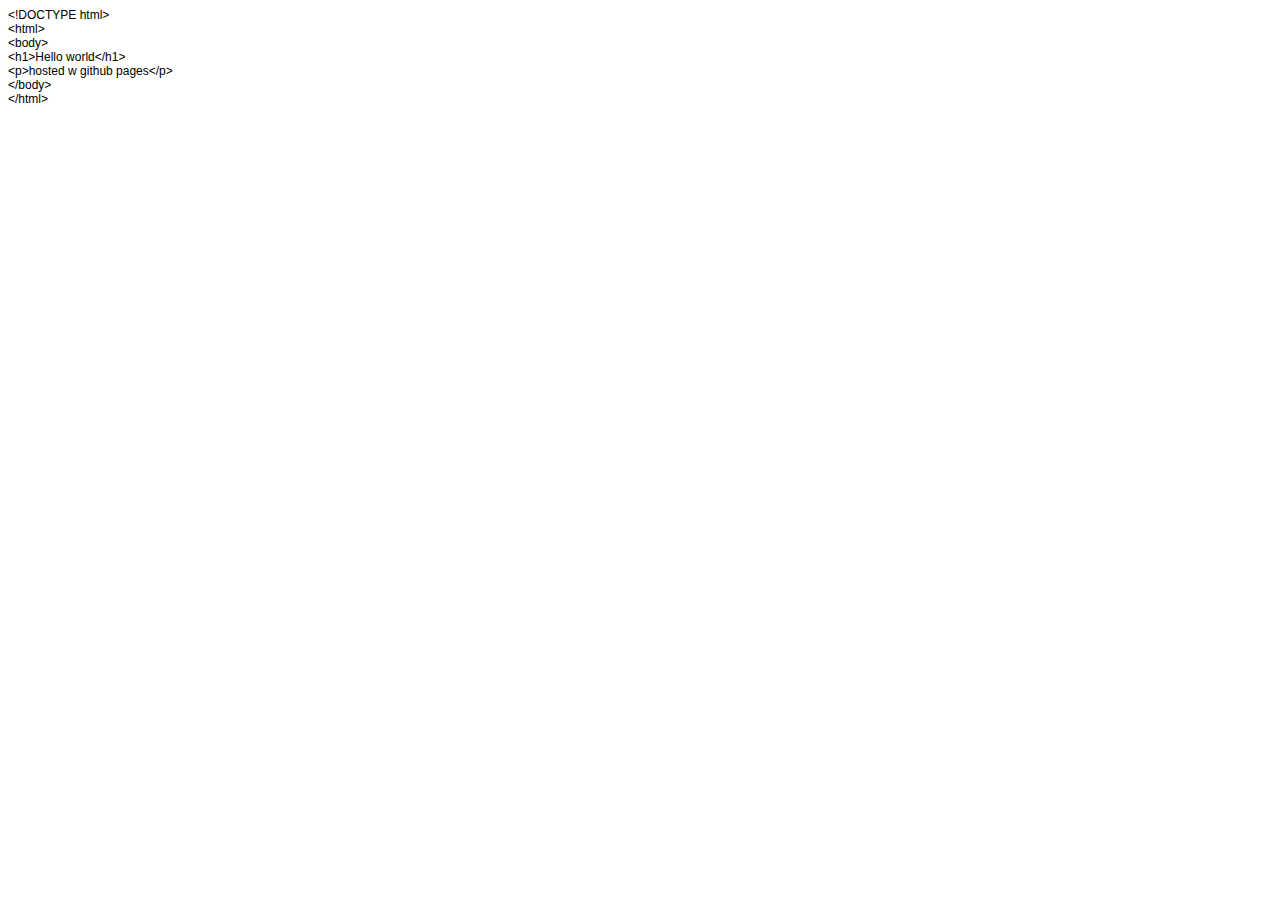
<file: index.html>
<!DOCTYPE html PUBLIC "-//W3C//DTD HTML 4.01//EN" "http://www.w3.org/TR/html4/strict.dtd">
<html>
<head>
  <meta http-equiv="Content-Type" content="text/html; charset=utf-8">
  <meta http-equiv="Content-Style-Type" content="text/css">
  <title></title>
  <meta name="Generator" content="Cocoa HTML Writer">
  <meta name="CocoaVersion" content="2487.7">
  <style type="text/css">
    p.p1 {margin: 0.0px 0.0px 0.0px 0.0px; font: 12.0px Helvetica}
  </style>
</head>
<body>
<p class="p1">&lt;!DOCTYPE html&gt;</p>
<p class="p1">&lt;html&gt;</p>
<p class="p1">&lt;body&gt;</p>
<p class="p1">&lt;h1&gt;Hello world&lt;/h1&gt;</p>
<p class="p1">&lt;p&gt;hosted w github pages&lt;/p&gt;</p>
<p class="p1">&lt;/body&gt;</p>
<p class="p1">&lt;/html&gt;</p>
</body>
</html>
</file>
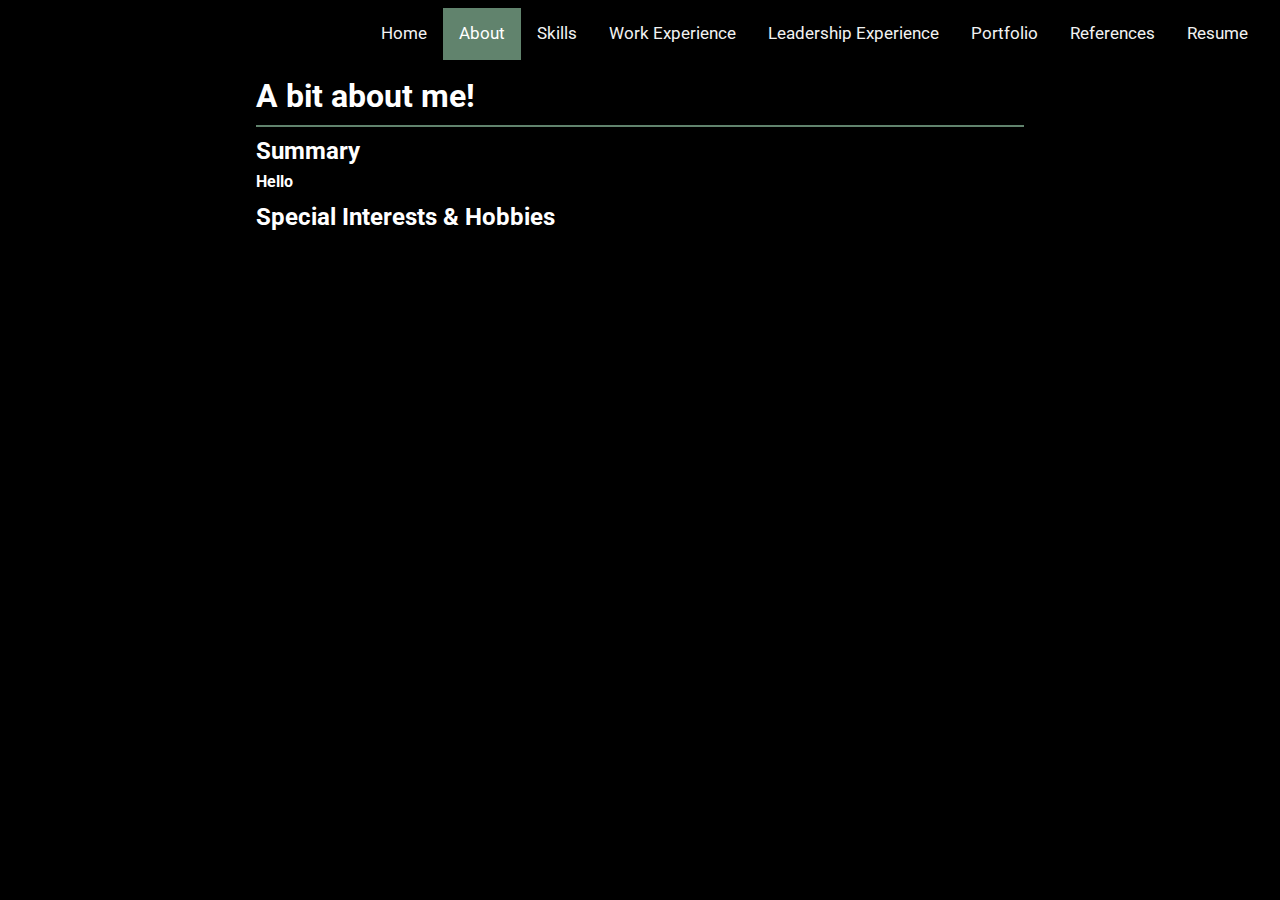
<file: about.html>
<!DOCTYPE html PUBLIC "-//W3C//DTD HTML 4.01//EN" "http://www.w3.org/TR/html4/strict.dtd">
<html>
<html lang="en">
<head>
    <meta charset="utf-8">
    <meta name="viewport" content="width=device-width, initial-scale=1">
    <title>Robin Anstett Portfolio</title>

    <!-- Type & styles -->
    <link rel="preconnect" href="https://fonts.googleapis.com">
    <link href="https://fonts.googleapis.com/css2?family=Roboto:wght@400;500;600;700&display=swap" rel="stylesheet">
    <link rel="stylesheet" href="global.css">
</head>
<body>
<div class="header-nav">
    <div class="topnav">
        <a href="index.html">Home</a>
        <a class="active" href="about.html">About</a>
        <a href="skills.html">Skills</a>
        <a href="work.html">Work Experience</a>
        <a href="leadership.html">Leadership Experience</a>
        <a href="portfolio.html">Portfolio</a>
        <a href="refs.html">References</a>
        <a href="AnstettRobin_Resume.pdf" download>Resume</a>
    </div>
</div>
<div class="text">
    <h1>A bit about me!</h1>
    <hr>
    <h2>Summary</h2>
    <b>Hello</b>
    <h2>Special Interests & Hobbies</h2>
</div>
</body>
</html>
</file>
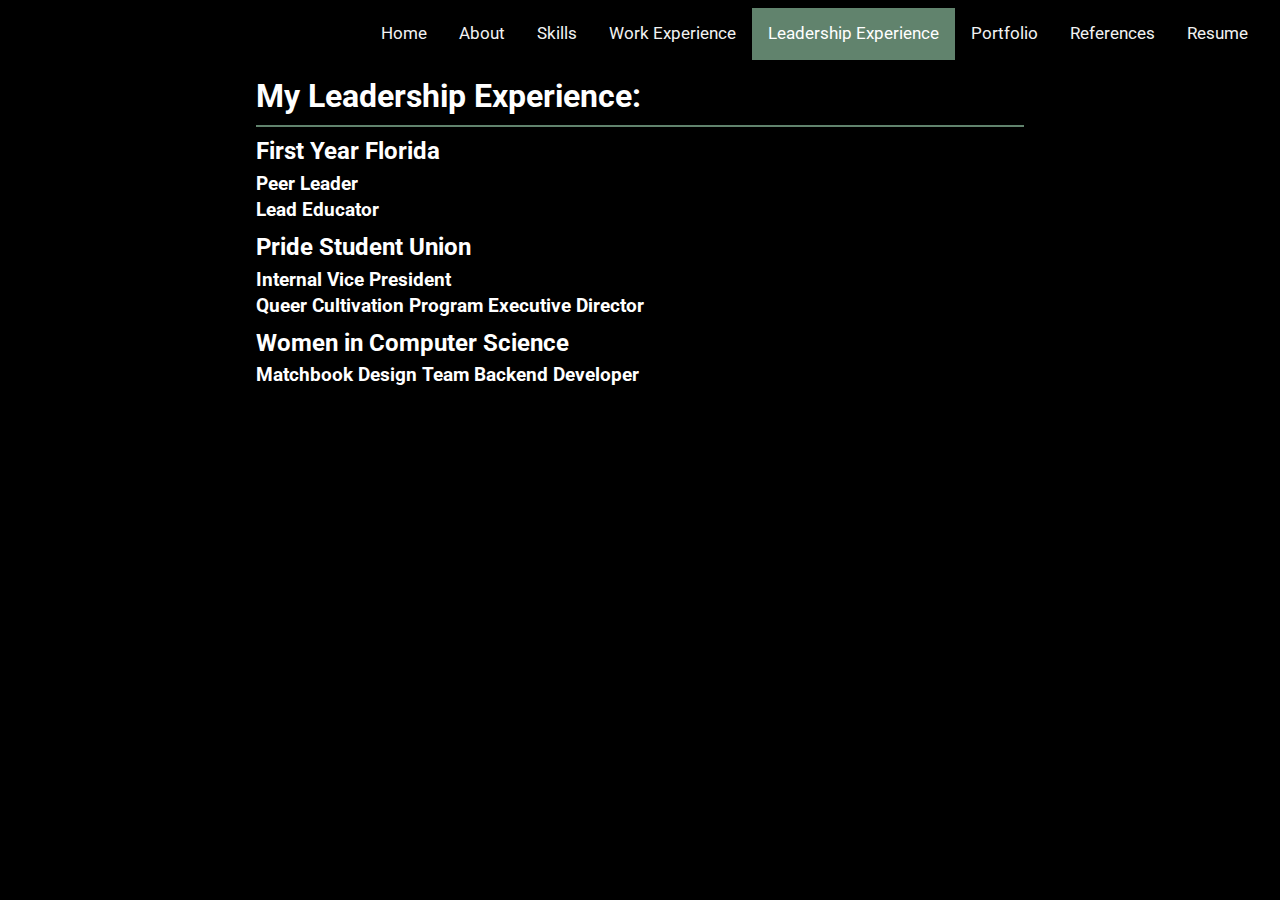
<file: leadership.html>
<!DOCTYPE html PUBLIC "-//W3C//DTD HTML 4.01//EN" "http://www.w3.org/TR/html4/strict.dtd">
<html>
<html lang="en">
<head>
    <meta charset="utf-8">
    <meta name="viewport" content="width=device-width, initial-scale=1">
    <title>Robin Anstett Portfolio</title>

    <!-- Type & styles -->
    <link rel="preconnect" href="https://fonts.googleapis.com">
    <link href="https://fonts.googleapis.com/css2?family=Roboto:wght@400;500;600;700&display=swap" rel="stylesheet">
    <link rel="stylesheet" href="global.css">
</head>
<body>
<div class="header-nav">
    <div class="topnav">
        <a href="index.html">Home</a>
        <a href="about.html">About</a>
        <a href="skills.html">Skills</a>
        <a href="work.html">Work Experience</a>
        <a class="active" href="leadership.html">Leadership Experience</a>
        <a href="portfolio.html">Portfolio</a>
        <a href="refs.html">References</a>
        <a href="AnstettRobin_Resume.pdf" download>Resume</a>
    </div>
</div>
<div class="text">
    <h1>My Leadership Experience:</h1>
    <hr>
    <h2>First Year Florida</h2>
    <h3>Peer Leader</h3>
    <h3>Lead Educator</h3>
    <h2>Pride Student Union</h2>
    <h3>Internal Vice President</h3>
    <h3>Queer Cultivation Program Executive Director</h3>
    <h2>Women in Computer Science</h2>
    <h3>Matchbook Design Team Backend Developer</h3>
</div>

</body>
</html>
</file>
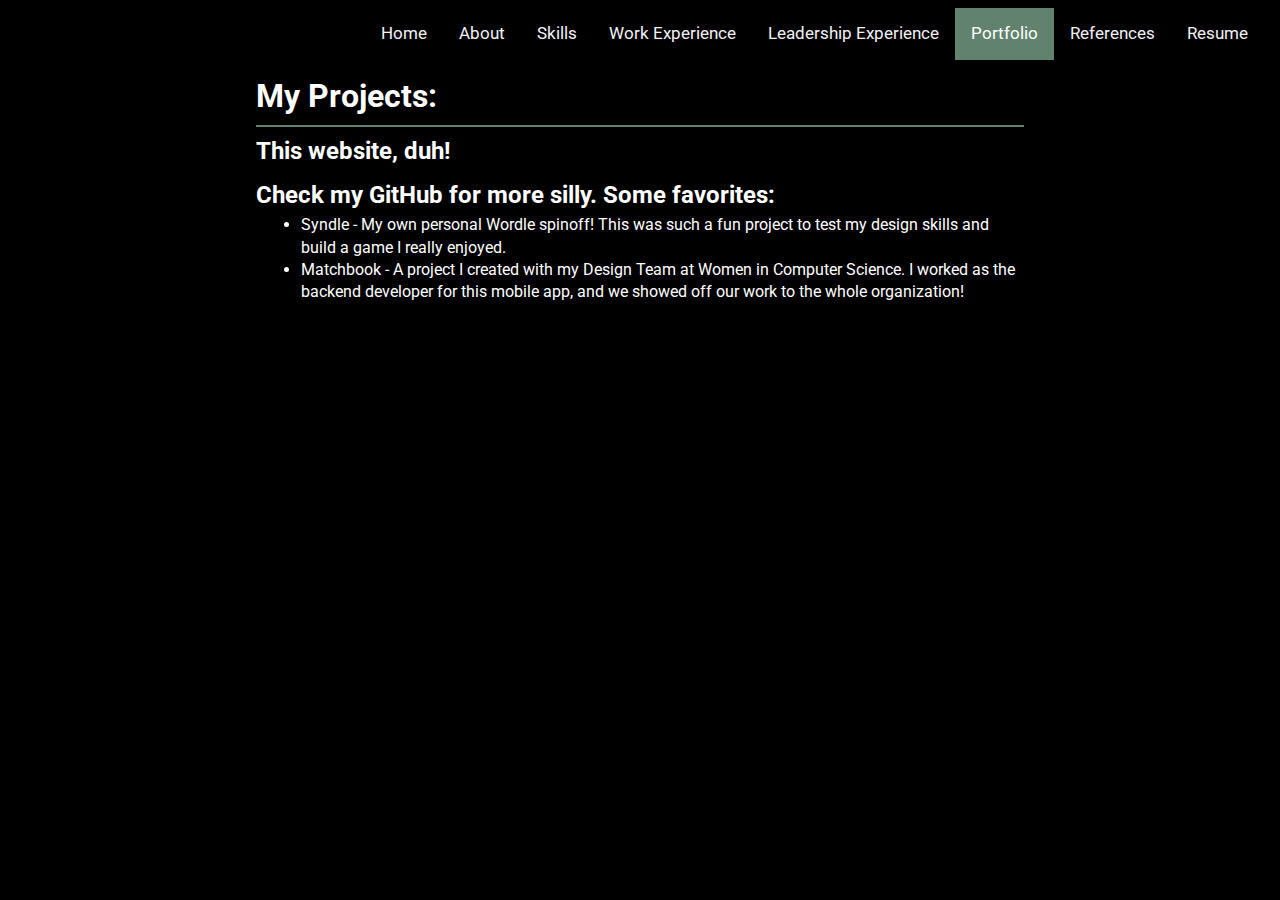
<file: portfolio.html>
<!DOCTYPE html PUBLIC "-//W3C//DTD HTML 4.01//EN" "http://www.w3.org/TR/html4/strict.dtd">
<html>
<html lang="en">
<head>
    <meta charset="utf-8">
    <meta name="viewport" content="width=device-width, initial-scale=1">
    <title>Robin Anstett Portfolio</title>

    <!-- Type & styles -->
    <link rel="preconnect" href="https://fonts.googleapis.com">
    <link href="https://fonts.googleapis.com/css2?family=Roboto:wght@400;500;600;700&display=swap" rel="stylesheet">
    <link rel="stylesheet" href="global.css">
</head>
<body>
<div class="header-nav">
    <div class="topnav">
        <a href="index.html">Home</a>
        <a href="about.html">About</a>
        <a href="skills.html">Skills</a>
        <a href="work.html">Work Experience</a>
        <a href="leadership.html">Leadership Experience</a>
        <a class="active" href="portfolio.html">Portfolio</a>
        <a href="refs.html">References</a>
        <a href="AnstettRobin_Resume.pdf" download>Resume</a>
    </div>
</div>

<div class="text">
    <h1>My Projects:</h1>
    <hr>
    <h2>This website, duh!</h2>
    <h2>Check my GitHub for more silly. Some favorites:</h2>
    <ul>
        <li>Syndle - My own personal Wordle spinoff! This was such a fun project to test my design skills and build a game I really enjoyed.</li>
        <li>Matchbook - A project I created with my Design Team at Women in Computer Science. I worked as the backend developer for this mobile app, and we showed off our work to the whole organization!</li>
    </ul>
</div>

</body>
</html>
</file>
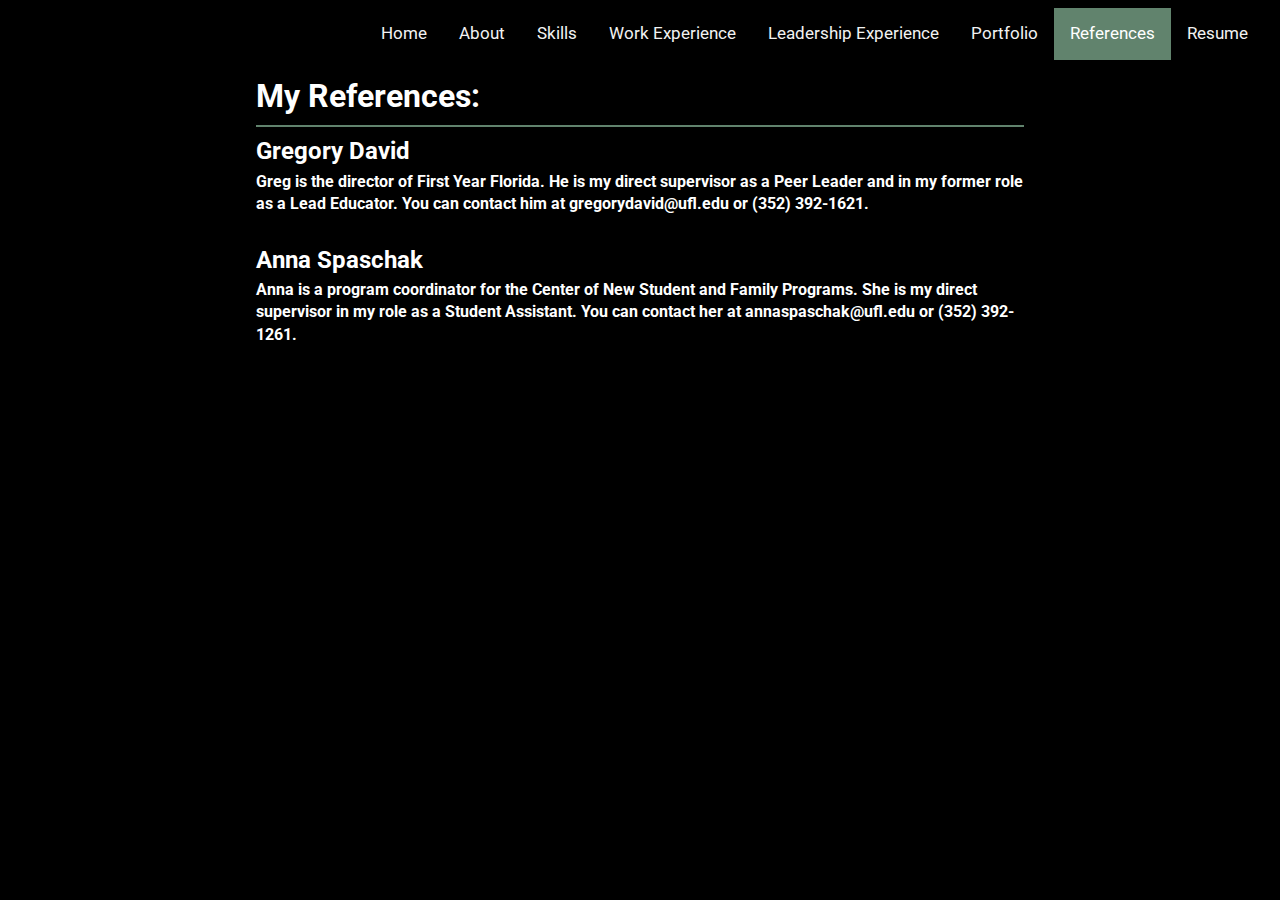
<file: refs.html>
<!DOCTYPE html PUBLIC "-//W3C//DTD HTML 4.01//EN" "http://www.w3.org/TR/html4/strict.dtd">
<html lang="en">
<head>
    <meta name="viewport" content="width=device-width, initial-scale=1">
    <title>Robin Anstett Portfolio</title>

    <!-- Type & styles -->
    <link rel="preconnect" href="https://fonts.googleapis.com">
    <link href="https://fonts.googleapis.com/css2?family=Roboto:wght@400;500;600;700&display=swap" rel="stylesheet">
    <link rel="stylesheet" href="global.css">
</head>
<body>
<div class="header-nav">
    <div class="topnav">
        <a href="index.html">Home</a>
        <a href="about.html">About</a>
        <a href="skills.html">Skills</a>
        <a href="work.html">Work Experience</a>
        <a href="leadership.html">Leadership Experience</a>
        <a href="portfolio.html">Portfolio</a>
        <a class="active" href="refs.html">References</a>
        <a href="AnstettRobin_Resume.pdf" download>Resume</a>
    </div>
</div>

<div class="text">
    <h1>My References:</h1>
    <hr>
    <h2>Gregory David</h2>
    <b>Greg is the director of First Year Florida. He is my direct supervisor as a Peer Leader and in my former role as a Lead Educator. You can contact him at gregorydavid@ufl.edu or (352) 392-1621.</b>
    <h2 style="margin-top: 20px;">Anna Spaschak</h2>
    <b>Anna is a program coordinator for the Center of New Student and Family Programs. She is my direct supervisor in my role as a Student Assistant. You can contact her at annaspaschak@ufl.edu or (352) 392-1261.</b>
</div>


</body>
</html>
</file>
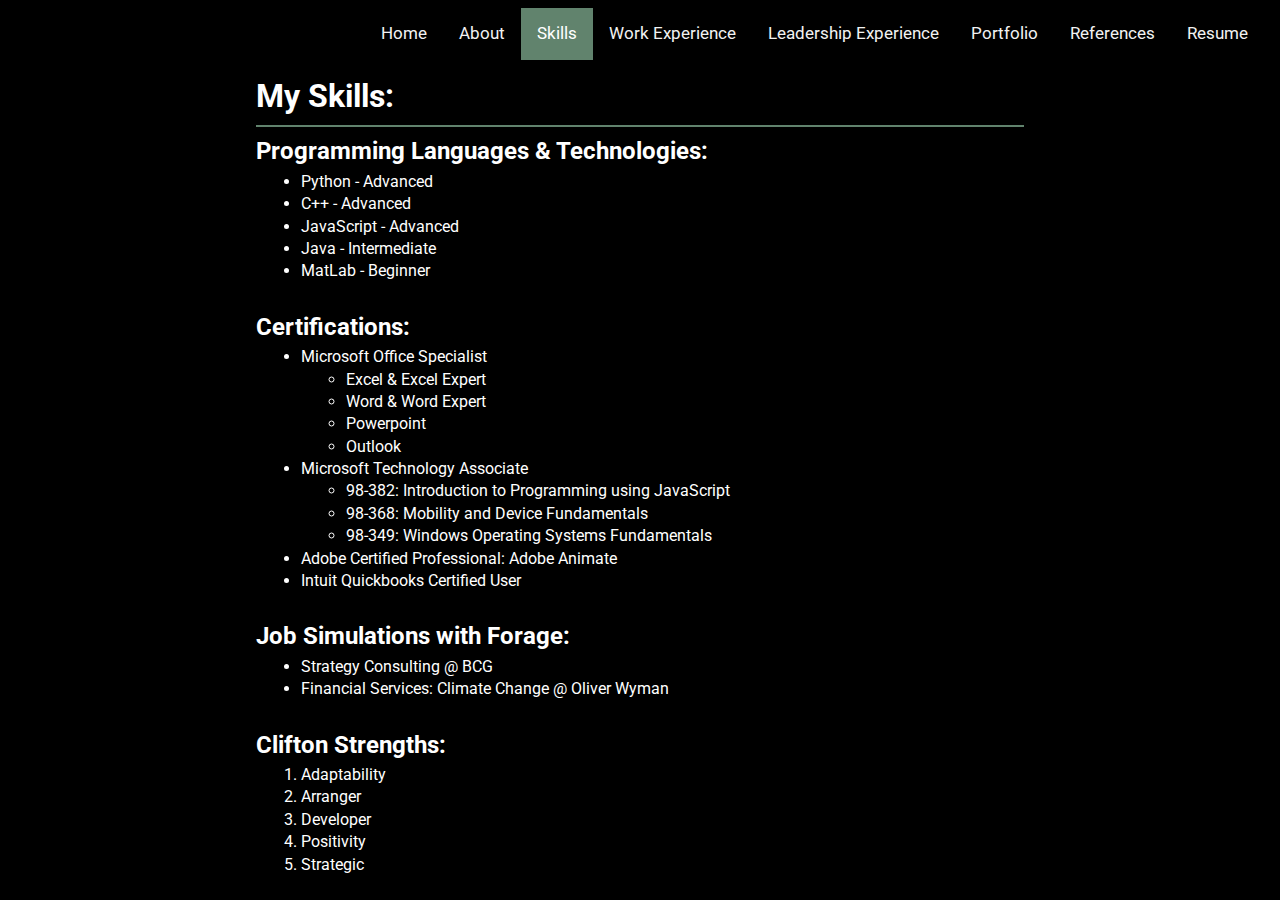
<file: skills.html>
<!DOCTYPE html PUBLIC "-//W3C//DTD HTML 4.01//EN" "http://www.w3.org/TR/html4/strict.dtd">
<html lang="en">
<head>
    <meta name="viewport" content="width=device-width, initial-scale=1">
    <title>Robin Anstett Portfolio</title>

    <!-- Type & styles -->
    <link rel="preconnect" href="https://fonts.googleapis.com">
    <link href="https://fonts.googleapis.com/css2?family=Roboto:wght@400;500;600;700&display=swap" rel="stylesheet">
    <link rel="stylesheet" href="global.css">
</head>
<body>
<div class="header-nav">
    <div class="topnav">
        <a href="index.html">Home</a>
        <a href="about.html">About</a>
        <a class="active" href="skills.html">Skills</a>
        <a href="work.html">Work Experience</a>
        <a href="leadership.html">Leadership Experience</a>
        <a href="portfolio.html">Portfolio</a>
        <a href="refs.html">References</a>
        <a href="AnstettRobin_Resume.pdf" download>Resume</a>
    </div>
</div>

<div class="text">
    <h1>My Skills:</h1>
    <hr>
    <h2>Programming Languages & Technologies:</h2>
    <ul>
        <li>Python - Advanced</li>
        <li>C++ - Advanced</li>
        <li>JavaScript - Advanced</li>
        <li>Java - Intermediate</li>
        <li>MatLab - Beginner</li>
    </ul>
    <h2 style="margin-top: 20px;">Certifications:</h2>
    <ul>
        <li>Microsoft Office Specialist <ul>
            <li>Excel & Excel Expert</li>
            <li>Word & Word Expert</li>
            <li>Powerpoint</li>
            <li>Outlook</li>
        </ul></li>
        <li>Microsoft Technology Associate <ul>
            <li>98-382: Introduction to Programming using JavaScript</li>
            <li>98-368: Mobility and Device Fundamentals</li>
            <li>98-349: Windows Operating Systems Fundamentals</li>
        </ul></li>
        <li>Adobe Certified Professional: Adobe Animate</li>
        <li>Intuit Quickbooks Certified User</li>
    </ul>
    <h2 style="margin-top: 20px;">Job Simulations with Forage:</h2>
    <ul>
        <li>Strategy Consulting @ BCG</li>
        <li>Financial Services: Climate Change @ Oliver Wyman</li>
    </ul>
    <h2 style="margin-top: 20px;">Clifton Strengths:</h2>
    <ol>
        <li>Adaptability</li>
        <li>Arranger</li>
        <li>Developer</li>
        <li>Positivity</li>
        <li>Strategic</li>
    </ol>
</div>

</body>
</html>
</file>
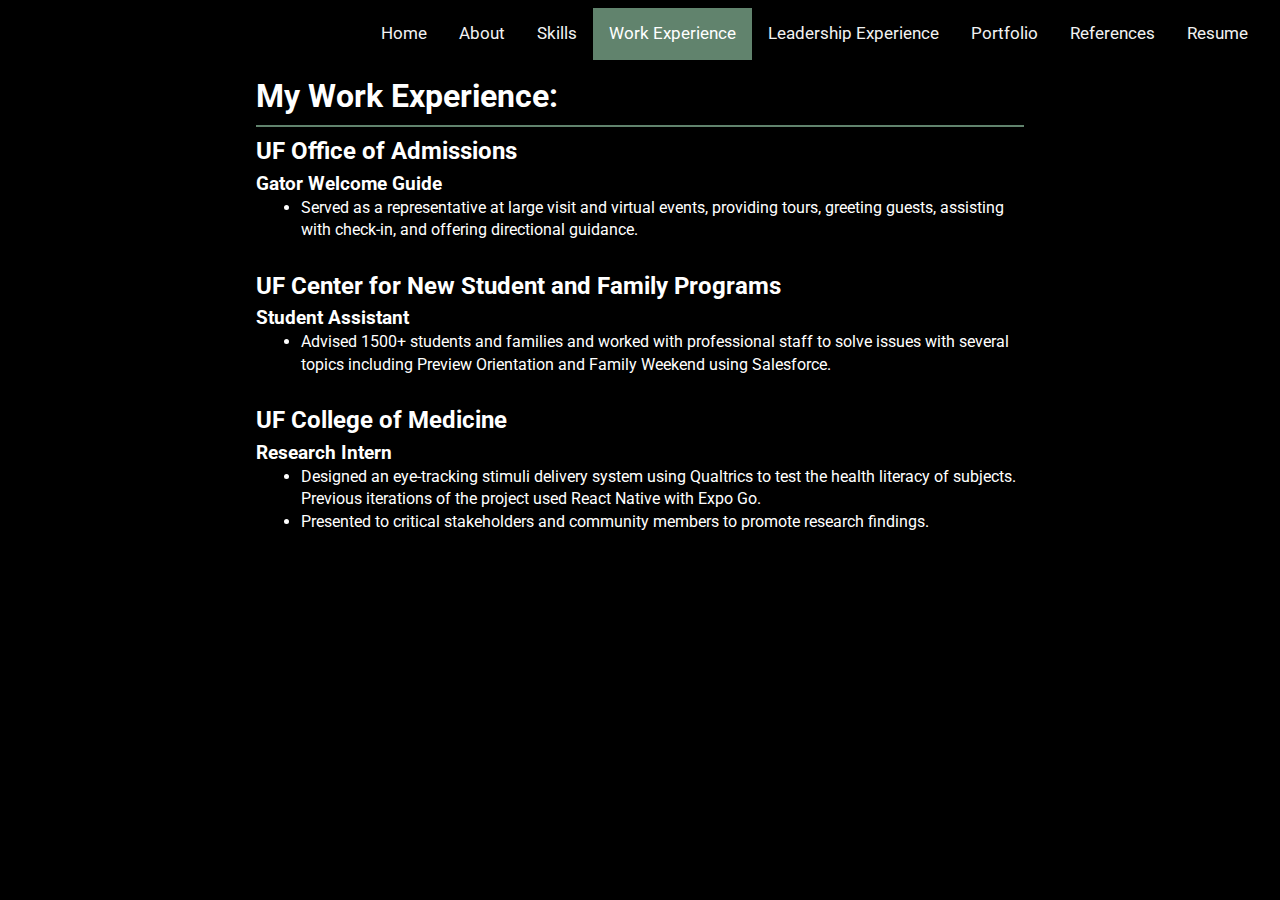
<file: work.html>
<!DOCTYPE html PUBLIC "-//W3C//DTD HTML 4.01//EN" "http://www.w3.org/TR/html4/strict.dtd">
<html>
<html lang="en">
<head>
    <meta charset="utf-8">
    <meta name="viewport" content="width=device-width, initial-scale=1">
    <title>Robin Anstett Portfolio</title>

    <!-- Type & styles -->
    <link rel="preconnect" href="https://fonts.googleapis.com">
    <link href="https://fonts.googleapis.com/css2?family=Roboto:wght@400;500;600;700&display=swap" rel="stylesheet">
    <link rel="stylesheet" href="global.css">
</head>
<body>
<div class="header-nav">
    <div class="topnav">
        <a href="index.html">Home</a>
        <a href="about.html">About</a>
        <a href="skills.html">Skills</a>
        <a class="active" href="work.html">Work Experience</a>
        <a href="leadership.html">Leadership Experience</a>
        <a href="portfolio.html">Portfolio</a>
        <a href="refs.html">References</a>
        <a href="AnstettRobin_Resume.pdf" download>Resume</a>
    </div>
</div>

<div class="text">
    <h1>My Work Experience:</h1>
    <hr>
    <h2>UF Office of Admissions</h2>
    <h3>Gator Welcome Guide</h3>
    <ul>
        <li>Served as a representative at large visit and virtual events, providing tours, greeting guests, assisting with check-in, and offering directional guidance.</li>
    </ul>
    <h2 style="margin-top: 20px;">UF Center for New Student and Family Programs</h2>
    <h3>Student Assistant</h3>
    <ul>
        <li>Advised 1500+ students and families and worked with professional staff to solve issues with several topics including Preview Orientation and Family Weekend using Salesforce.</li>
    </ul>
    <h2 style="margin-top: 20px;">UF College of Medicine</h2>
    <h3>Research Intern</h3>
    <ul>
        <li>Designed an eye-tracking stimuli delivery system using Qualtrics to test the health literacy of subjects. Previous iterations of the project used React Native with Expo Go.</li>
        <li>Presented to critical stakeholders and community members to promote research findings.</li>
    </ul>
</div>

</body>
</html>
</file>
<file: global.css>
body {
    margin: 0;
    line-height: normal;
}

:root {
    --accent: #61836D;
    --text:   #fff;
    --font:  'Roboto', sans-serif;
}

/* Reset */
* { margin: 0; padding: 0; box-sizing: border-box; }

/* Base */
body {
    font-family: var(--font);
    background: #000;
    color: var(--text);
    line-height: 1.4;
}

/* Intro section */
.intro {
    display: flex;
    flex-wrap: wrap;
    gap: 2rem;
    max-width: 80%;
    margin: auto;
    padding: 10vh 2rem;
}

.intro__content {
    flex: 1 1 540px;
    min-width: 300px;
}

/* Text blocks */
.tagline {
    display: inline-block;
    background: var(--accent);
    padding: .25rem 1.5rem;
    border-radius: 20px 20px 20px 0;
    font-weight: 500;
    margin-bottom: 1.5rem;
}

.name  { font-size: 3.5rem; font-weight: 600; margin-bottom: .5rem; }
.title { font-size: 1.625rem; font-weight: 600; margin-bottom: 2rem; }

/* Contact list */
.contact { list-style: none; margin-bottom: 2rem; }

.contact li {
    display: flex;
    align-items: center;
    gap: .75rem;
    margin-bottom: .5rem;
    font-weight: 500;
    opacity: .9;
}

.icon { width: 14px; }

/* Social links */
.social      { display: flex; gap: 2rem; }
.social a    { display: inline-flex; width: 36px; height: 36px; opacity: .9; }
.social img  { max-width: 100%; }

/* Portrait */
.intro__image         { flex: 0 1 400px; display: flex; justify-content: center; }
.intro__image img     { width: 100%; max-width: 400px; border-radius: 50%; object-fit: cover; }
.link {
    display: flex;
    flex-direction: row;
    align-items: flex-start;
    justify-content: flex-start;
    padding: 5px;
    opacity: 0.9;
}

/* Top Bar navigation */
.header-nav {
    width: 100%;
    position: relative;
    display: flex;
    flex-direction: row;
    align-items: center;
    justify-content: flex-start;
    padding: 8px 16px;
    box-sizing: border-box;
    gap: 16px;
    text-align: left;
    font-size: 17px;
    color: #fff;
    font-family: Roboto;
}

.topnav {
    overflow: hidden;
    flex: 1;
    display: flex;
    flex-direction: row;
    align-items: center;
    justify-content: flex-end;
    font-size: 18px;
}

.topnav a {
    float: left;
    color: #f2f2f2;
    text-align: center;
    padding: 14px 16px;
    text-decoration: none;
    font-size: 17px;
}

.topnav a:hover {
    background-color: #ddd;
    color: black;
}

.topnav a.active {
    background-color: var(--accent);
    color: white;
}

/* Body text on slides*/
.text {
    padding-left: 20%;
    max-width: 80%;
    list-style-type: circle;
}

.text h1{
    line-height: 1.8;
}

.text h2{
    padding-top: 5px;
    line-height: 1.6;
}

.text ol, ul{
    padding-left: 45px;
}

.text hr{
    height: 2px;
    border-width: 0;
    color: var(--accent);
    background-color: var(--accent);
}

/* Flip Cards */
.flip-card {
    background-color: transparent;
    width: 300px;
    height: 300px;
    perspective: 1000px;
    margin-top: 25px;
    margin-left: 20%;
    display: inline-block;
}

.flip-card-inner {
    position: relative;
    width: 100%;
    height: 100%;
    text-align: center;
    transition: transform 0.6s;
    transform-style: preserve-3d;
    box-shadow: 0 4px 8px 0 rgba(0,0,0,0.2);
}

.flip-card:hover .flip-card-inner {
    transform: rotateY(180deg);
}

.flip-card-front, .flip-card-back {
    position: absolute;
    width: 100%;
    height: 100%;
    -webkit-backface-visibility: hidden;
    backface-visibility: hidden;
}

.flip-card-front {
    background-color: #bbb;
    color: black;
}

.flip-card-back {
    background-color: var(--accent);
    color: white;
    transform: rotateY(180deg);
}

/* Tablet and small laptop */
@media (max-width: 768px) {
    .intro {
        max-width: 95%;
        padding: 8vh 1.25rem;
        gap: 1.25rem;
    }

    .intro__content {
        flex: 1 1 100%;
        min-width: 0;
    }

    .intro__image { 
        flex: 1 1 100%;
        margin-top: 1rem;
    }

    .intro__image img { max-width: 260px; }

    .name { font-size: 2.5rem; }
    .title { font-size: 1.25rem; }

    .topnav { justify-content: center; flex-wrap: wrap; gap: 8px; }
    .topnav a { padding: 10px 12px; font-size: 16px; }

    .text { padding-left: 6%; max-width: 88%; }

    .flip-card { width: 240px; height: 240px; margin-left: 0; }
}

/* Mobile devices */
@media (max-width: 480px) {
    :root { --accent: #61836D; }

    body { font-size: 16px; }

    .header-nav { padding: 8px 10px; }

    .intro {
        padding: 6vh 0.75rem;
        gap: .75rem;
        align-items: center;
    }

    .intro__content { order: 2; }
    .intro__image   { order: 1; }

    .intro__image img { max-width: 200px; }

    .name { font-size: 2rem; }
    .title { font-size: 1.1rem; }

    .contact li { font-size: 0.95rem; }

    .social { gap: 1rem; }

    .topnav { font-size: 15px; }
    .topnav a { padding: 8px 10px; }

    .flip-card { width: 90%; max-width: 320px; height: auto; aspect-ratio: 1 / 1; margin: 1rem auto; display: block; }
    .flip-card-inner, .flip-card-front, .flip-card-back { height: 100%; }

    .text { padding-left: 5%; max-width: 94%; }
}
</file>
